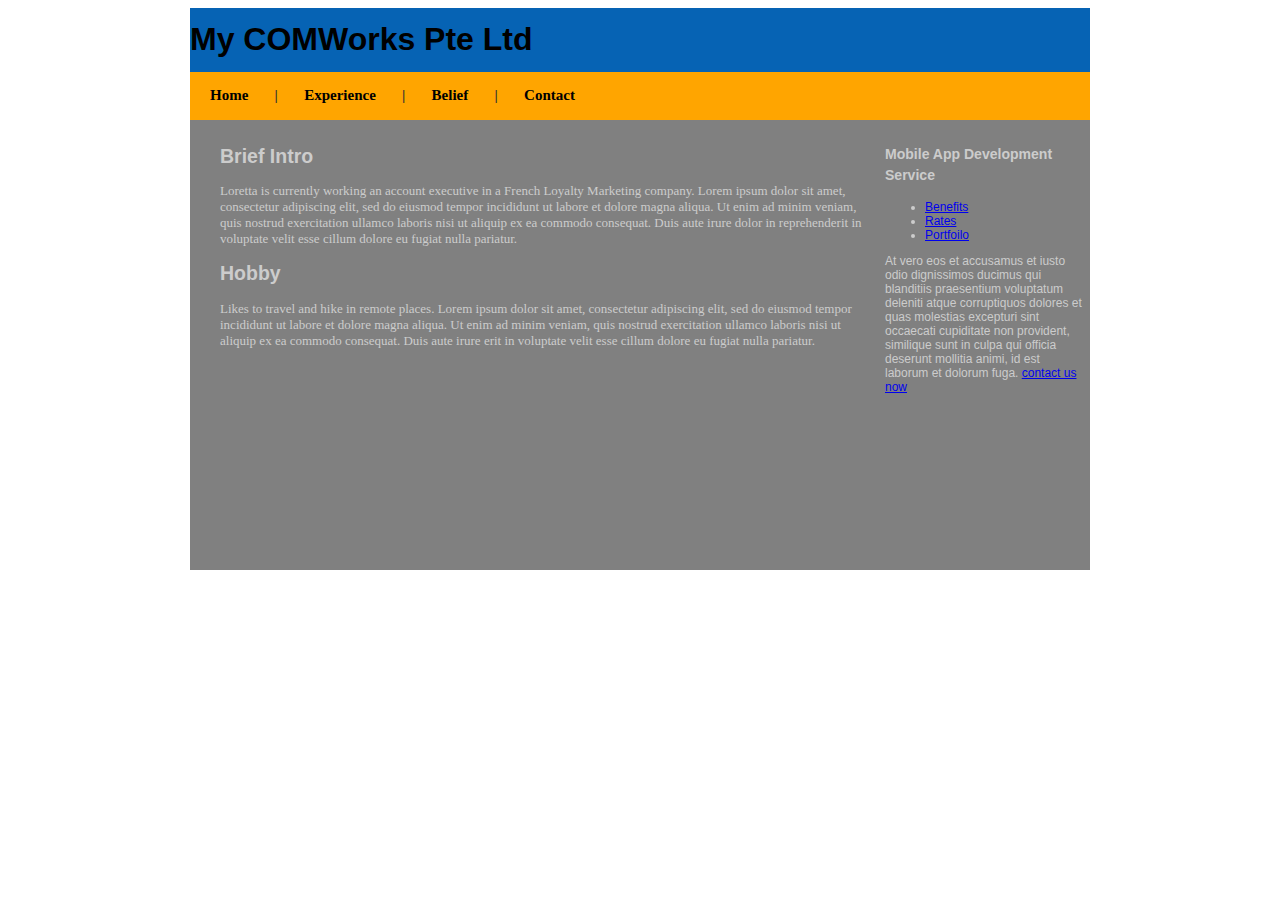
<file: index.html>
<!doctype html>
<html>
    <head>
            <meta charset="utf-8">
            <title>My First HTML5 Web Page</title>

            <link rel="stylesheet" href="./css/style01.css">
    </head> 
    <body>
        <div id="wrapper">
            <header>
                <h1>My COMWorks Pte Ltd</h1>
            </header>
            <nav>
                <a href="#">Home</a> &nbsp;&nbsp;&nbsp;&nbsp;&nbsp; | &nbsp;&nbsp;&nbsp;&nbsp;&nbsp;
                <a href="#">Experience</a> &nbsp;&nbsp;&nbsp;&nbsp;&nbsp; | &nbsp;&nbsp;&nbsp;&nbsp;&nbsp;
                <a href="#">Belief</a> &nbsp;&nbsp;&nbsp;&nbsp;&nbsp; | &nbsp;&nbsp;&nbsp;&nbsp;&nbsp;
                <a href="contact.html">Contact</a>
            </nav>
            <article>
                <section>
                    <h2>
                        Brief Intro</h2>
                        <p>
                            Loretta is currently working an account executive in a French 
                            Loyalty Marketing company. Lorem ipsum dolor sit amet, consectetur adipiscing elit, 
                            sed do eiusmod tempor incididunt ut labore et dolore magna aliqua. Ut enim ad minim veniam, 
                            quis nostrud exercitation ullamco laboris nisi ut aliquip ex ea commodo consequat. Duis aute 
                            irure dolor in reprehenderit in voluptate velit esse cillum dolore eu fugiat nulla pariatur.
                        </p>
                </section>

                <section>
                    <h2>Hobby</h2>
                    <p>
                        Likes to travel and hike in remote places. Lorem ipsum dolor sit amet, consectetur 
                        adipiscing elit, sed do eiusmod tempor incididunt ut labore et dolore magna aliqua. Ut enim ad 
                        minim veniam, quis nostrud exercitation ullamco laboris nisi ut aliquip ex ea commodo consequat.
                         Duis aute irure erit in voluptate velit esse cillum dolore eu fugiat nulla pariatur.
                    </p>
                </section>

            </article>
            <aside>
                <h3>Mobile App Development Service</h3>
                <ul>
                    <li><a href="#">Benefits</a></li>
                    <li><a href="#">Rates</a></li>
                    <li><a href="#">Portfoilo</a></li>
                  </ul>
                <p>
                        At vero eos et accusamus et iusto odio dignissimos ducimus qui blanditiis praesentium voluptatum 
                        deleniti atque corruptiquos dolores et quas molestias excepturi sint occaecati cupiditate 
                        non provident, similique sunt in culpa qui officia deserunt mollitia animi, id est laborum et dolorum fuga.
                        <a href="#">contact us now</a>
                    </p>


            </aside>

            <footer>
                
            </footer>
        </div>
    </body>
</html>
</file>
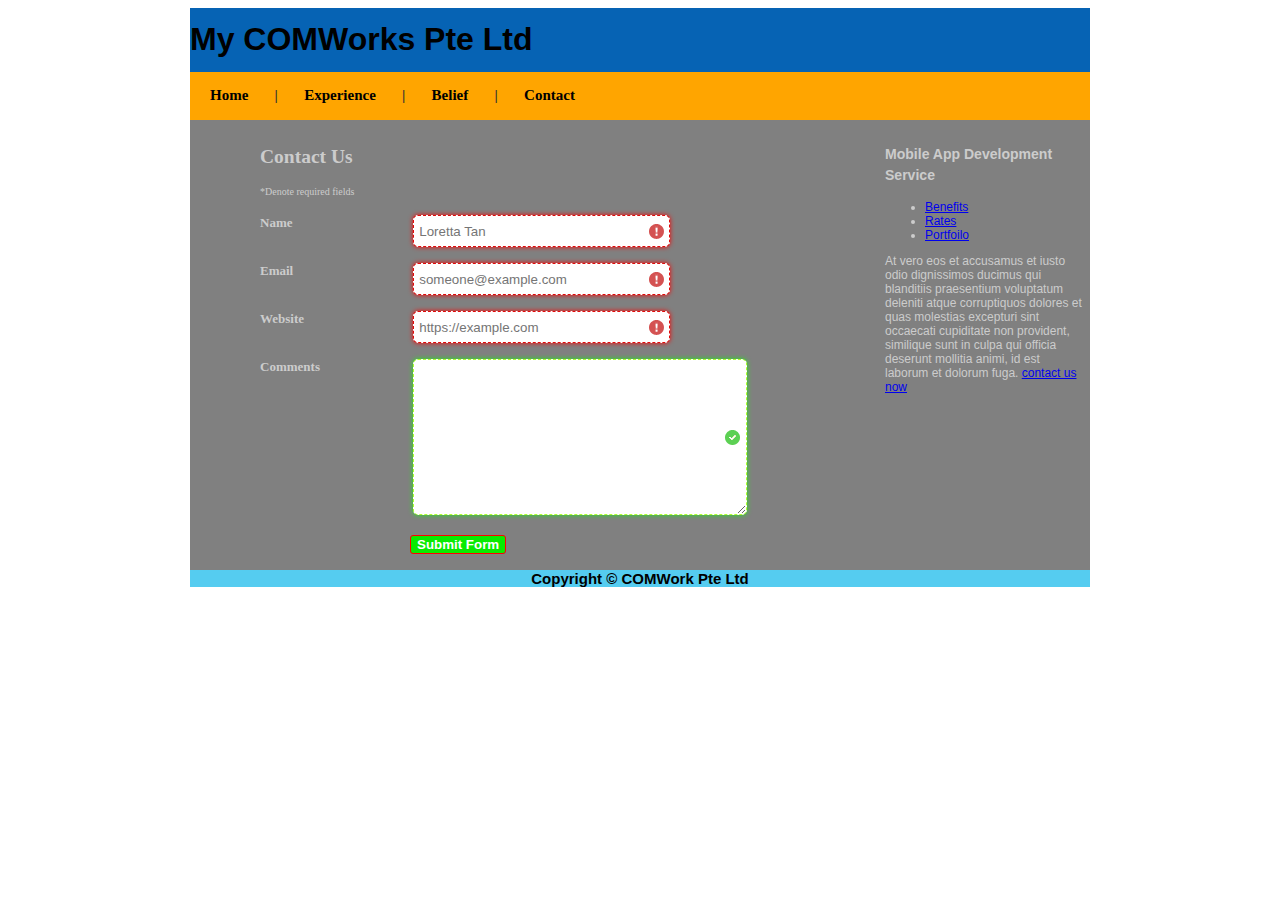
<file: contact.html>
<!doctype html>
<html>
    <head>
            <meta charset="utf-8">
            <title>My First HTML5 Web Page</title>

            <link rel="stylesheet" href="./css/style01.css">
    </head> 
    <body>
        <div id="wrapper">
            <header>
                <h1>My COMWorks Pte Ltd</h1>
            </header>
            <nav>
                <a href="#">Home</a> &nbsp;&nbsp;&nbsp;&nbsp;&nbsp; | &nbsp;&nbsp;&nbsp;&nbsp;&nbsp;
                <a href="#">Experience</a> &nbsp;&nbsp;&nbsp;&nbsp;&nbsp; | &nbsp;&nbsp;&nbsp;&nbsp;&nbsp;
                <a href="#">Belief</a> &nbsp;&nbsp;&nbsp;&nbsp;&nbsp; | &nbsp;&nbsp;&nbsp;&nbsp;&nbsp;
                <a href="#">Contact</a>
            </nav>
            <article>
                <section>
                    <form class="contact_form" action="#" method="post" name="contact_form">
                        <ul>
                        
                                <h2>Contact Us</h2>
                                <span class="required_notification">*Denote required fields</span><br><br>
                            
                                <label for="name">Name</label>
                                <input type="name" placeholder="Loretta Tan" required />
                                <span class="form_hint"> Name is reequired</span>
                                <br><br>

                                <label for="email">Email</label>
                                <input type="email" placeholder="someone@example.com" required />
                                <span class="form_hint">Enter proper email format, i.e someone@example</span><br><br>

                                <label for="url">Website</label>
                                <input type="url" placeholder="https://example.com" required pattern="(https|https)://.+" />
                                <span class="form_hint">Enter valid URL format</span>
                                <br><br>
                    
                            
                                <label for="comments">Comments</label>
                                <textarea name="message" cols"50" rows="10"></textarea><br><br>
                        
                                <button class="submit" type="submit"> Submit Form</button>
            
                        </ul>

                    </form>
                 </section>

                
            </article>
            <aside>
                <h3>Mobile App Development Service</h3>
                <ul>
                    <li><a href="#">Benefits</a></li>
                    <li><a href="#">Rates</a></li>
                    <li><a href="#">Portfoilo</a></li>
                  </ul>
                <p>
                        At vero eos et accusamus et iusto odio dignissimos ducimus qui blanditiis praesentium voluptatum 
                        deleniti atque corruptiquos dolores et quas molestias excepturi sint occaecati cupiditate 
                        non provident, similique sunt in culpa qui officia deserunt mollitia animi, id est laborum et dolorum fuga.
                        <a href="#">contact us now</a>
                    </p>


            </aside>

            <footer>
                Copyright &copy; COMWork Pte Ltd
            </footer>
        </div>
    </body>
</html>
</file>
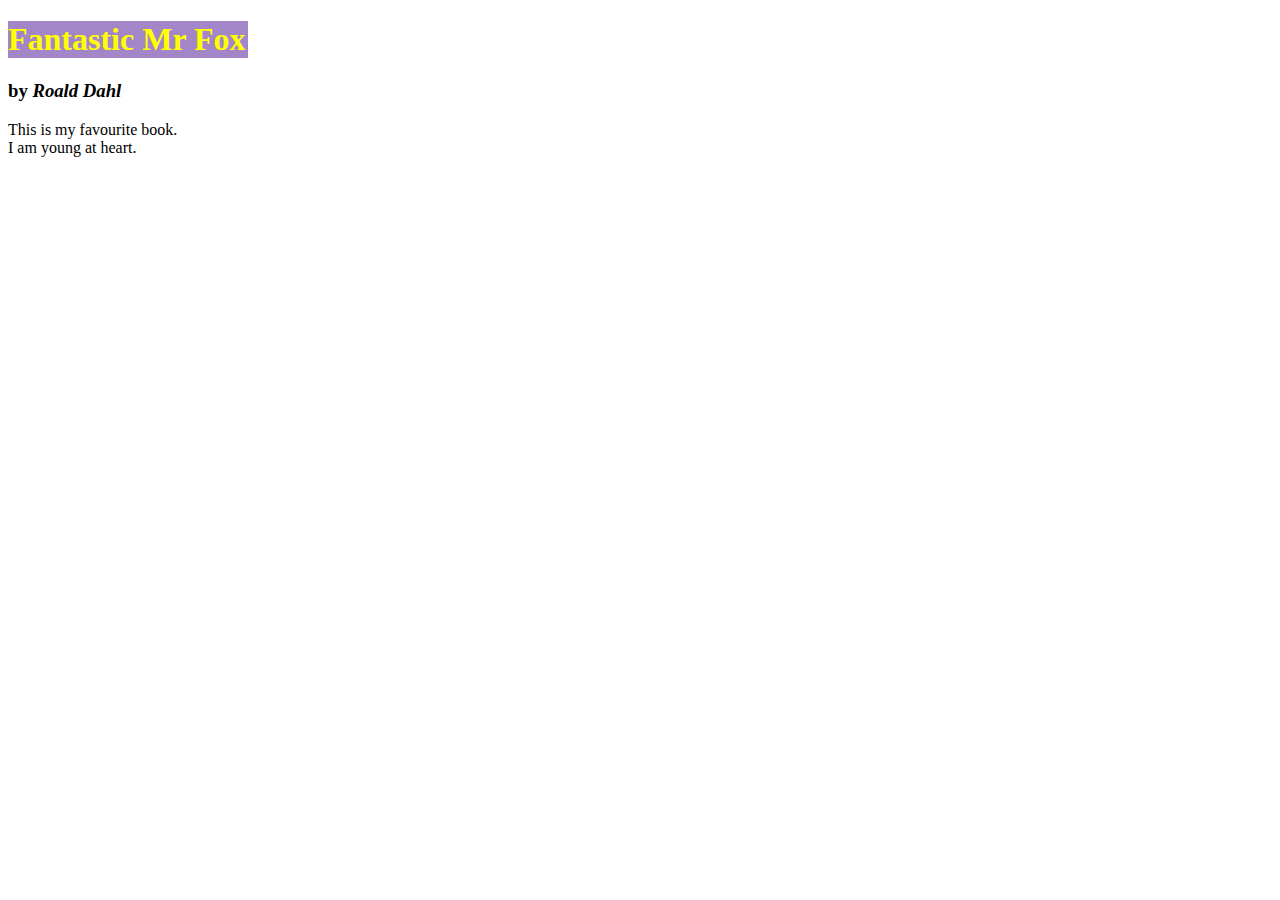
<file: home.html>
<!doctype html>
<html>
    <head>

        <!--
            include links to css, javascript files
            meta data objects
        -->  
        <link rel="stylesheet" href="./css/style.css">

        <title>My First HTML Page</title>
    </head>

    <body>
        <h1>Fantastic Mr Fox</h1>
        <p>
            <h3>by <em>Roald Dahl</em></h3></p>
        </p>
        <p class="nice">

            This is my favourite book.
            <br>I am young at heart.
        </p>
    </body>

</html>
</file>
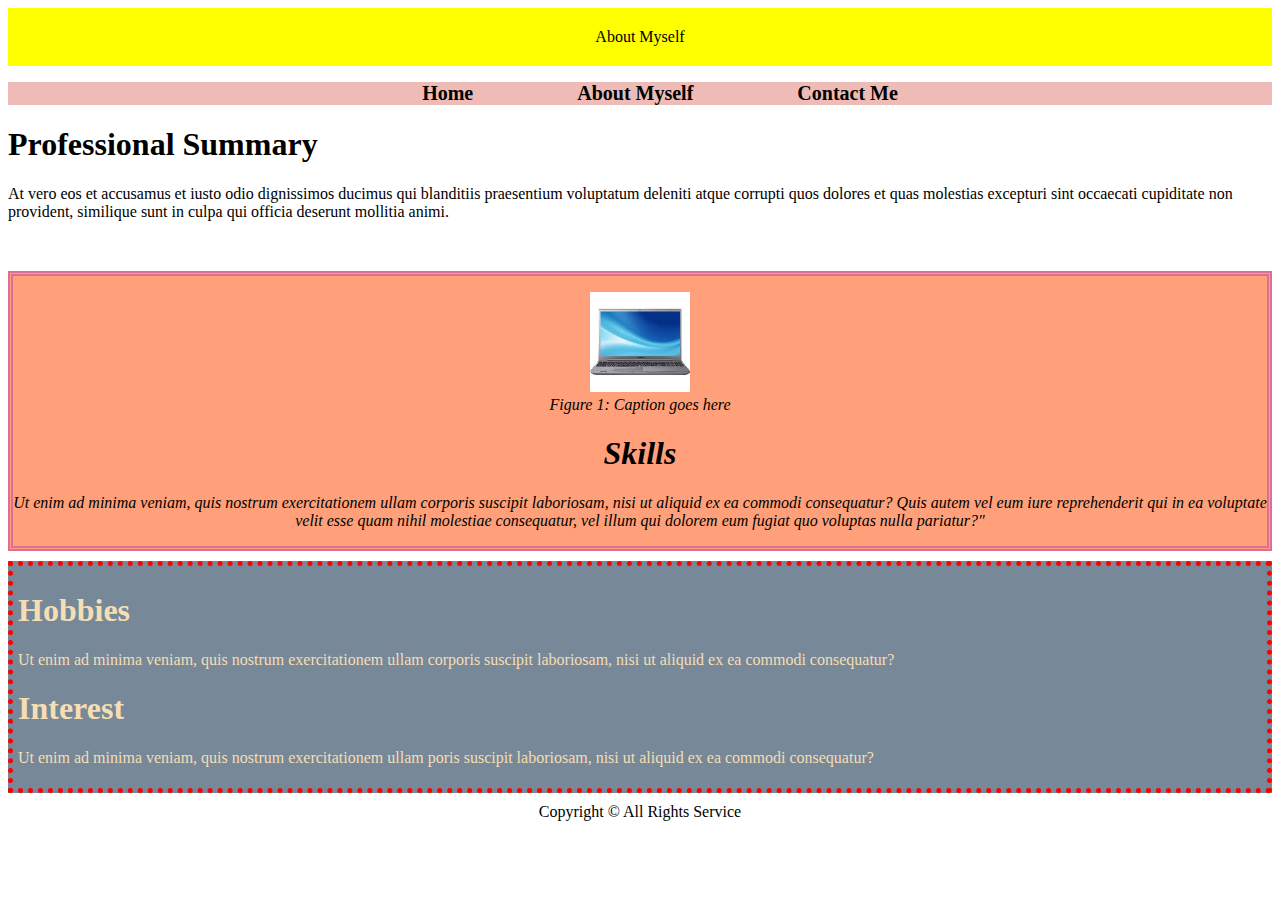
<file: sample01.html>
<!doctype html>

<html>
    <head>
        <title>My Simple HTML 5 layout01</title>
        <link rel="stylesheet" href="./css/stylesheet.css">
    </head>
    <body>
        <header> 
            About Myself
        </header>
       
       
        <nav>
            <ul>
                <li>
                    <a href="#">Home</a>
                </li>

                <li>
                    <a href="#">About Myself</a>
                </li>

                <li>
                        <a href="#">Contact Me</a>
                </li>

            </ul>
        </nav>



        <article>
            <h1>Professional Summary</h1>
            <p>
                    At vero eos et accusamus et iusto odio dignissimos ducimus qui blanditiis praesentium voluptatum 
                    deleniti atque corrupti quos dolores et quas molestias excepturi sint occaecati cupiditate non provident, 
                    similique sunt in culpa qui officia deserunt mollitia animi.
            </p>
        </article>

        <aside>
            <figure>
                    <img src="./images/laptop.jpg" height="100px" width="100px">
                    <figcaption> Figure 1: Caption goes here </figcaption>
            </figure>
            <h1>Skills</h1>
            <p>
                    Ut enim ad minima veniam, quis nostrum exercitationem ullam 
                    corporis suscipit laboriosam, nisi ut aliquid ex ea commodi consequatur? Quis autem vel 
                    eum iure reprehenderit qui in ea voluptate velit esse quam nihil molestiae consequatur, vel illum qui 
                    dolorem eum fugiat quo voluptas nulla pariatur?"
            </p>


        </aside>

        <section>
            <h1>Hobbies</h1>
            <p>
                Ut enim ad minima veniam, quis nostrum exercitationem ullam 
                corporis suscipit laboriosam, nisi ut aliquid ex ea commodi consequatur? 
            </p>

            <h1>Interest</h1>
            <p>
                Ut enim ad minima veniam, quis nostrum exercitationem ullam 
                poris suscipit laboriosam, nisi ut aliquid ex ea commodi consequatur? 
            </p>


        </section>

        <footer>
                Copyright &copy; All Rights Service
        </footer>

    </body>

</html>
</file>
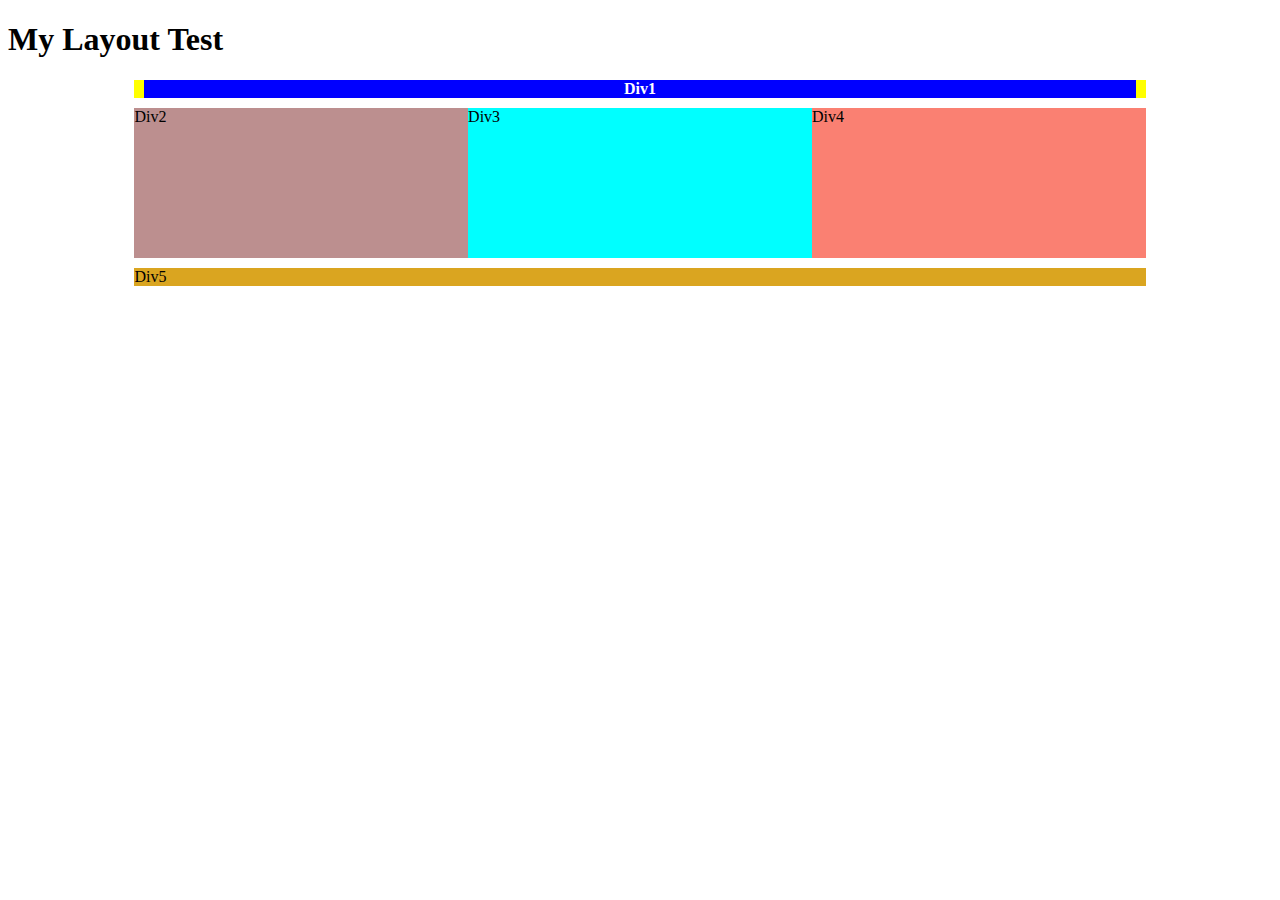
<file: sample02.html>
<!doctype html>
<html>
    <head>
        <title> My Sample HTML 5 Layout </title>
        <link rel="stylesheet" href="./css/sample02.css" />
    </head>

    <body>
        <h1>My Layout Test</h1>

        <div id="container">
            <div id="div1">Div1</div>
            <div id="div2">Div2</div>
            <div id="div3">Div3</div>
            <div id="div4">Div4</div>
            <div id="div5">Div5</div>
        </div>

    </body>



    


</html>
</file>
<file: css/style01.css>
#wrapper {
    background-color: rgb(231, 74, 74);
    float: inherit;
    width: 900px;position: relative;
    margin: 0 auto 0 auto
}

header {
    float:left;
    width: 900px;
    auto: 100px;
    background-color: rgb(6, 99, 180);
    columns: #09eb01;
    font-family:'Times New Roman', Times, serif;
}

h1,h2,h3 {
    font-family: Arial, Helvetica, sans-serif;
    line-height: 21px
}

nav{
    float: left;
    width: 880px;
    height: 30px;
    background-color: orange;
    font-family: 'Times New Roman', Times, serif;
    font-weight: bold;
    font-size: 15px;
    color: #333;
    padding: 15px 0px 3px 20px;
}

nav a {
    color: #000;
    text-decoration:none;
}

nav a:hover {
    color: rgb(0, 223, 111);
    text-decoration:none;
}

article {
    float: left;
    width: 650px;
    background-color: grey;
    font-family: 'Times New Roman', Times, serif;
    font-style: normal;
    font-size: 13px;
    color: #ccc;
    padding: 10px 10px 30px 30px;
    height: 410px;
}

section {
   
}

aside {
    float: left;
    width: 200px;
    background-color: grey;
    font-family: Arial, Helvetica, sans-serif;
    font-style: normal;
    font-size: 12px;
    color: #ccc;
    padding: 10px 5px 10px 5px;
    height: 430px;
}

footer {
    background-color: rgb(85, 204, 240);
    text-align: center;
    font-family: 'Segoe UI', Tahoma, Geneva, Verdana, sans-serif;
    font-weight: bold;
    font-size: 15px;
    
}

/* contact form*/

.contact_form h2, .contact_form label  {
    font-family: 'Times New Roman', Times, serif;
    font-weight: bold;
}

.contact_form {
    width: 100%;
    list-style-type: none;
    list-style-position: outside;
    margin: 0px;
    padding: 0px;
}

.contact_form li {
    padding: 5px;
    border: 1px solid #eee;
    position: relative;
}

.required_notification, .form_hint {
    font-size: 10px;
}

*:focus {
    outline: none;
}

.contact_form label {
    width: 150px;
    display: inline-block;
    text-align: left;
    vertical-align: top;
}

.contact_form input {
    width: 220px;
    height: 20px;
    padding: 5px 5px;
}

.contact_form textarea {
    width: 300px;
}

.contact_form button {
    margin-left: 150px;
}

.contact_form input, .contact_form textarea {
    border: 1px dashed rgb(238, 238, 238);
    box-shadow: 0px 0px 3px #ccc, 0px 10px 15px #eee inset;
    border-radius: 5px;
    padding-right: 30px;
    -moz-transition: padding .2s;
    -webkit-transition: padding .2s;
    transition: padding .2s;
}

.contact_form input:focus, .contact_form textarea:focus {
    background: #ffffff;
    border: 1px soild #555;
    box-shadow: 0px 0px 3px #aaa;
    padding-right: 70px;
}

.contact_form input:required, .contact_form textarea:required {
    background: #ffffff url('../images/red_asterisk.png') no-repeat 98% center;
}

.contact_form input:valid, .contact_form textarea:valid {
    background: #ffffff url('../images/valid.png') no-repeat 98% center;
    box-shadow: 0px 0px 5px #1eee17;
    border-color: greenyellow;
}

.contact_form input:invalid, .contact_form textarea:invalid {
    background: #ffffff url('../images/invalid.png') no-repeat 98% center;
    box-shadow: 0px 0px 5px #ff0000;
    border-color: rgb(224, 11, 11);
}

button.submit {
    background-color: #09eb01;
    border-radius: 3px;
    -webkit-border-radius: 3px;
    -moz-border-radius:3px;
    border: 1px solid #ff0000;
    color: #ffffff;
    font-weight: bold;
}

button.submit:Hover {
    cursor: pointer;
}

button.submit:active {
    background-color: #a200ff;
    border-radius: 3px;
    -webkit-border-radius: 3px;
    -moz-border-radius:3px;
    border: 1px solid #cc00ff;
    color: #ffffff;
    font-weight: bold;
}

.form_hint {
    background: red;
    border-radius: 3px 3px 3px 3px;
    color: yellow;
    margin-left: 5px;
    padding: 1px 5px;
    position: absolute;
    display: none;
}

.form_hint::before {
    content:"\25C0";
    position: absolute;
    color: red;
    top:1px;
    left: -6px;
}

.contact_form input:focus + .form_hint { 
    display: inline;
}

.contact_form input:required:valid + .form_hint {
    background: #09eb01;
}

.contact_form input:required:valid + .form_hint::before {
    color: #09eb01;

}
</file>
<file: css/style.css>
h1 {
    background-color: #440a8f7e;
    color: yellow;
    width:240px;
}

p{
    background: green;
    color:black;

}

.nice {
    background: #ffffff;
    font-style: bold;
}
</file>
<file: css/stylesheet.css>
header{
    padding: 20px;
    text-align: center;
    background: yellow;

}

nav {
    text-align: center;
    background: rgb(238, 187, 183);
    
}

nav ul {
    list-style-type: none;
}

ul li {
    display: inline-block;
    padding-left: 50px;
    padding-right: 50px;
    font-weight: bold;
    font-size: 20px;
}

nav ul li a {
    color:black;
    text-decoration: none;
}

}

article {
    padding: 5px;
    border: 5px dotted greenyellow
}

aside {
    margin-top: 50px;
    background-color: lightsalmon;
    text-align: center;
    font-style: italic;
    border: 5px double palevioletred;
}



section {
    padding: 5px;
    margin-top: 10px;
    border: 5px dotted red;
    background: lightslategray;
    color: wheat 


}


footer {
    margin-top:10px;
    text-align:center;


    
}
</file>
<file: css/sample02.css>
#container {
    width: 80%;
    margin: 20px auto;
    background-color: yellow;


}

#div1 {
    background-color: blue;
    color: white;
    text-align: center;
    font-weight: bold;
    font-style: 25px;
    margin: 0px 10px 10px 10px;
}


#div2 {
    float: left;
    width: 33%;
    height: 150px;
    background-color: rosybrown;


}


#div3 {
    float: left;
    width:33%;
    height: 150px;
    padding-right: 1%;
    background-color: cyan;


}



#div4 {
    float: left; 
    width: 33%;
    height: 150px;
    background-color: salmon;



}



#div5 {
    float: left;
    width: 100%;
    background-color: goldenrod;
    margin-top: 10px;



}
</file>
